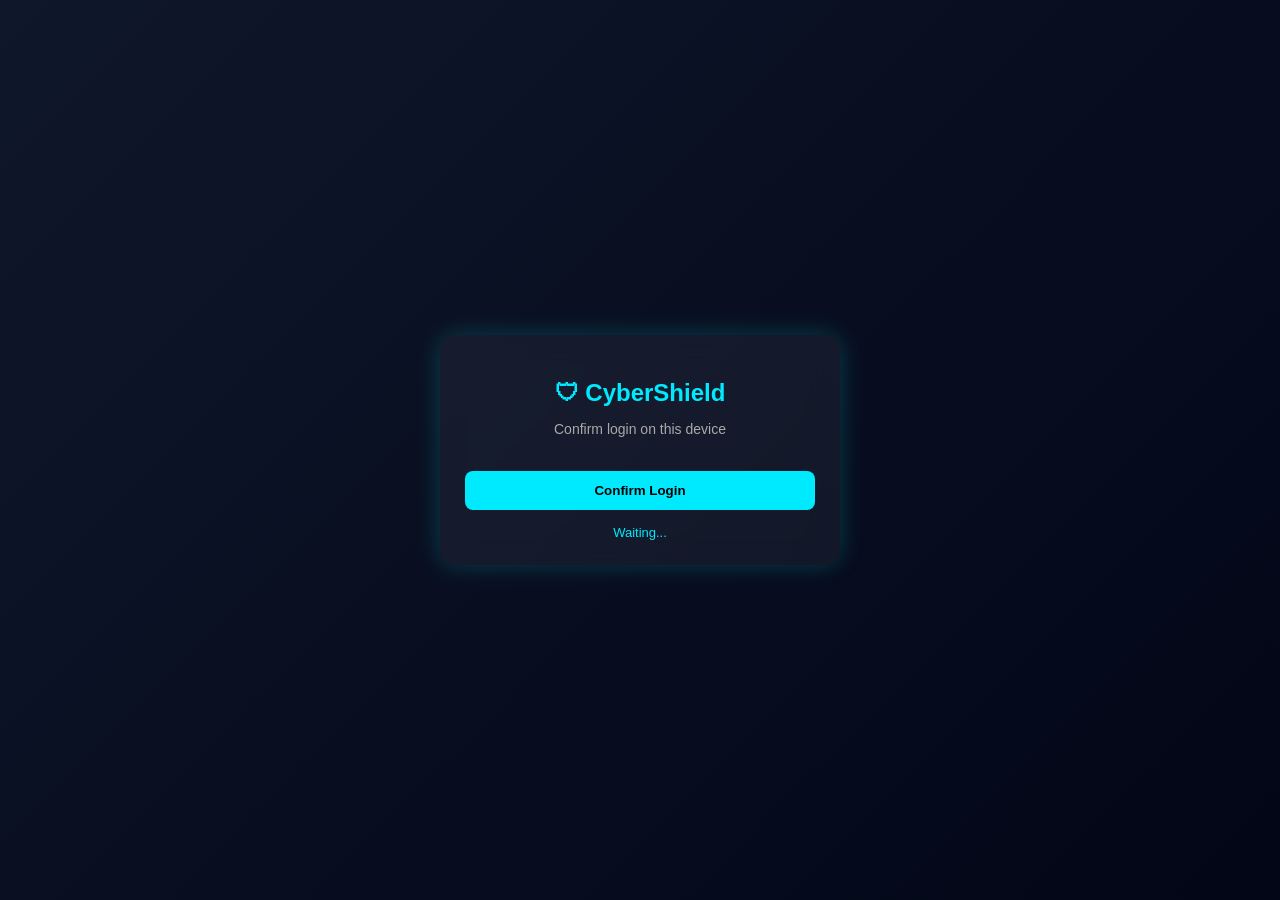
<file: templates/mobile.html>
<!DOCTYPE html>
<html>
<head>
    <title>CyberShield QR Login</title>
    <meta name="viewport" content="width=device-width, initial-scale=1">

    <style>
        body{
            margin:0;
            height:100vh;
            display:flex;
            justify-content:center;
            align-items:center;
            background:linear-gradient(135deg,#0f172a,#020617);
            font-family:sans-serif;
            color:white;
        }

        .card{
            width:90%;
            max-width:350px;
            padding:25px;
            border-radius:15px;
            background:rgba(255,255,255,0.05);
            backdrop-filter:blur(15px);
            box-shadow:0 0 25px rgba(0,255,255,0.2);
            text-align:center;
            animation:fadeIn 0.6s ease;
        }

        h2{
            color:#00eaff;
            margin-bottom:10px;
        }

        p{
            color:#aaa;
            font-size:14px;
        }

        .btn{
            margin-top:20px;
            width:100%;
            padding:12px;
            border:none;
            border-radius:8px;
            background:#00eaff;
            color:black;
            font-weight:bold;
            cursor:pointer;
            transition:0.3s;
        }

        .btn:hover{
            box-shadow:0 0 10px #00eaff;
        }

        .status{
            margin-top:15px;
            font-size:13px;
            color:#00eaff;
        }

        @keyframes fadeIn{
            from{opacity:0; transform:translateY(20px);}
            to{opacity:1; transform:translateY(0);}
        }
    </style>
</head>

<body>

<div class="card">
    <h2>🛡 CyberShield</h2>
    <p>Confirm login on this device</p>

    <button class="btn" onclick="confirmLogin()">Confirm Login</button>

    <div id="status" class="status">Waiting...</div>
</div>

<script>
const sessionId = "{{ session_id }}";

async function confirmLogin(){
    const btn = document.querySelector(".btn");
    const status = document.getElementById("status");

    btn.disabled = true;
    btn.style.opacity = "0.5";
    status.innerText = "Synchronizing with desktop...";

    try{
        const resp = await fetch("/qr-login-complete",{
            method:"POST",
            headers:{"Content-Type":"application/json"},
            body: JSON.stringify({
                session_id: sessionId,
                uid: "MOBILE_AGENT_" + Math.random().toString(36).substr(2, 5)
            })
        });

        const data = await resp.json();

        if(data.success){
            status.innerHTML = "<b style='color:#00ffcc;'>Access Granted ✅</b><br>Your desktop is now authorized.";
            document.querySelector(".card").style.border = "1px solid #00ffcc";
            
            setTimeout(()=>{
                status.innerText = "You can securely close this tab.";
            },2500);
        }
        else{
            status.innerText = "Authentication Failed ❌";
            btn.disabled = false;
            btn.style.opacity = "1";
        }

    }catch(err){
        console.error(err);
        status.innerText = "Connection Error ❌";
        btn.disabled = false;
        btn.style.opacity = "1";
    }
}
</script>

</body>
</html>
</file>
